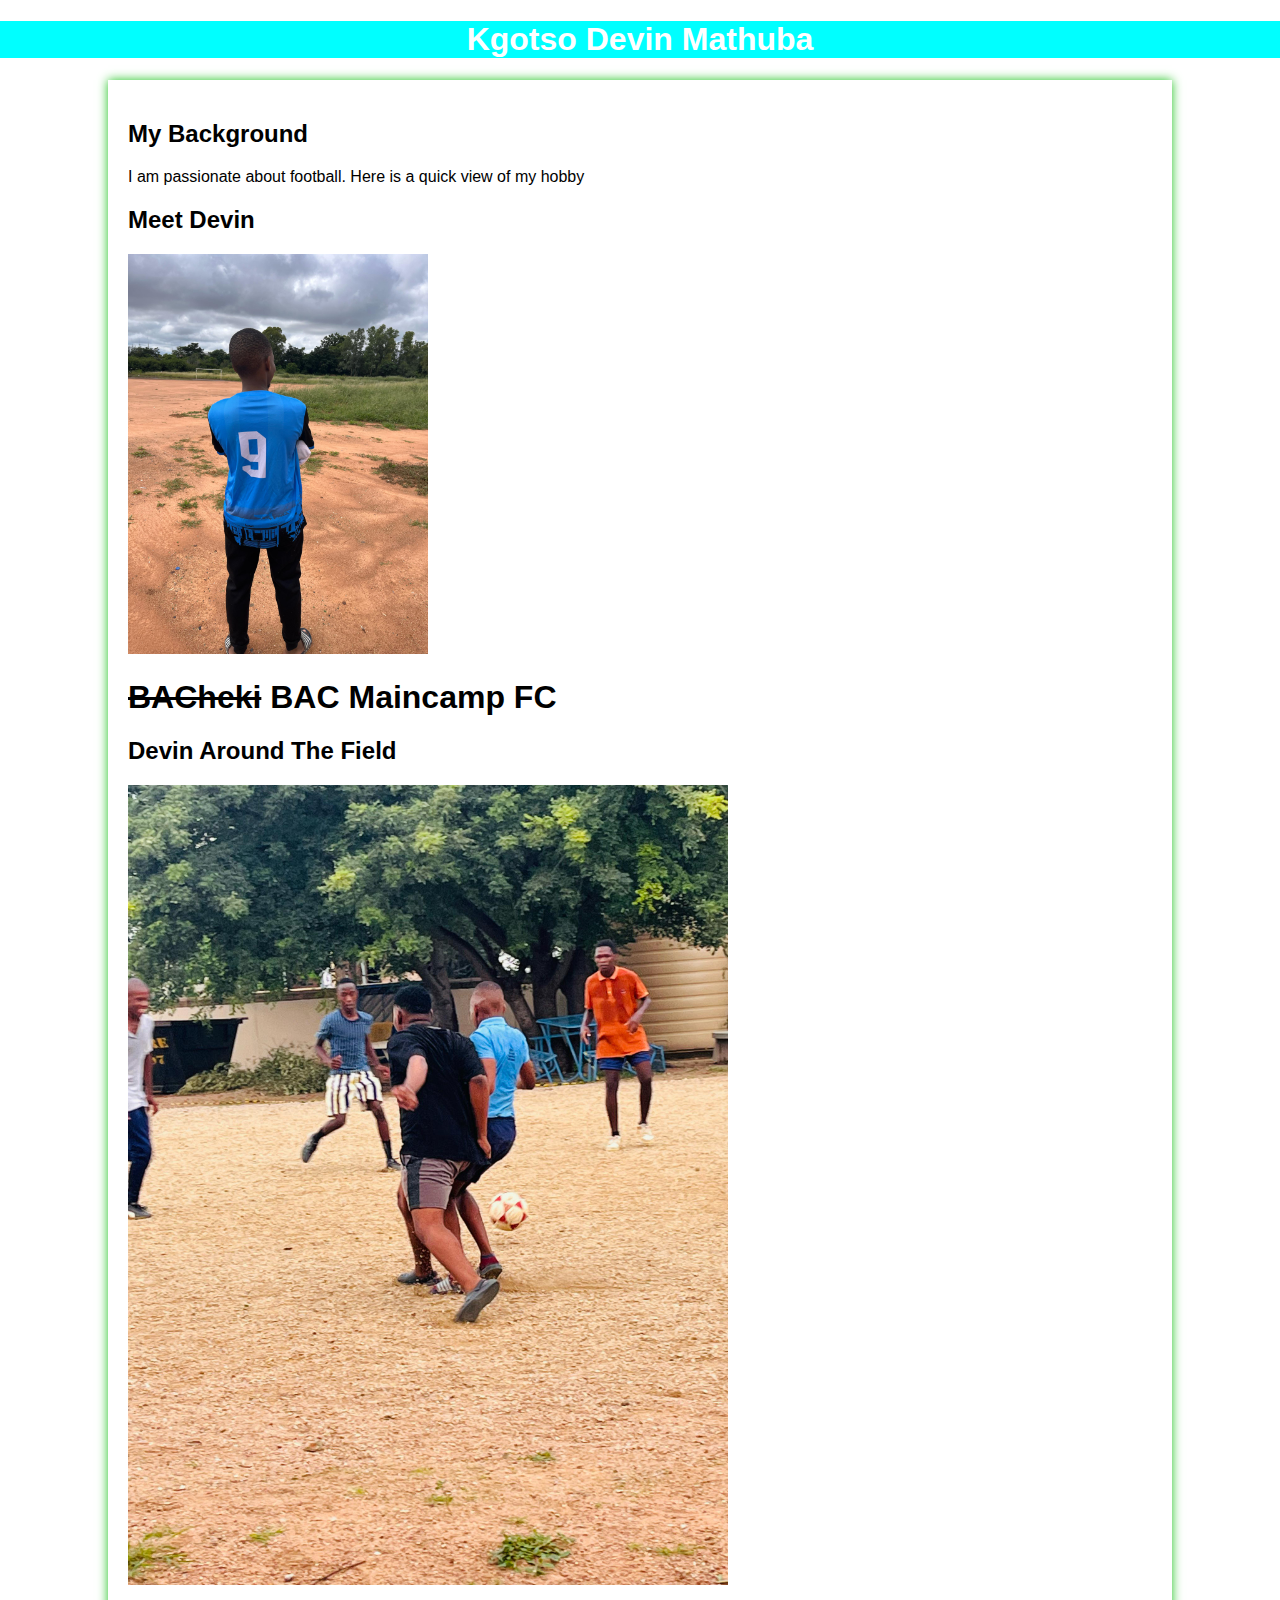
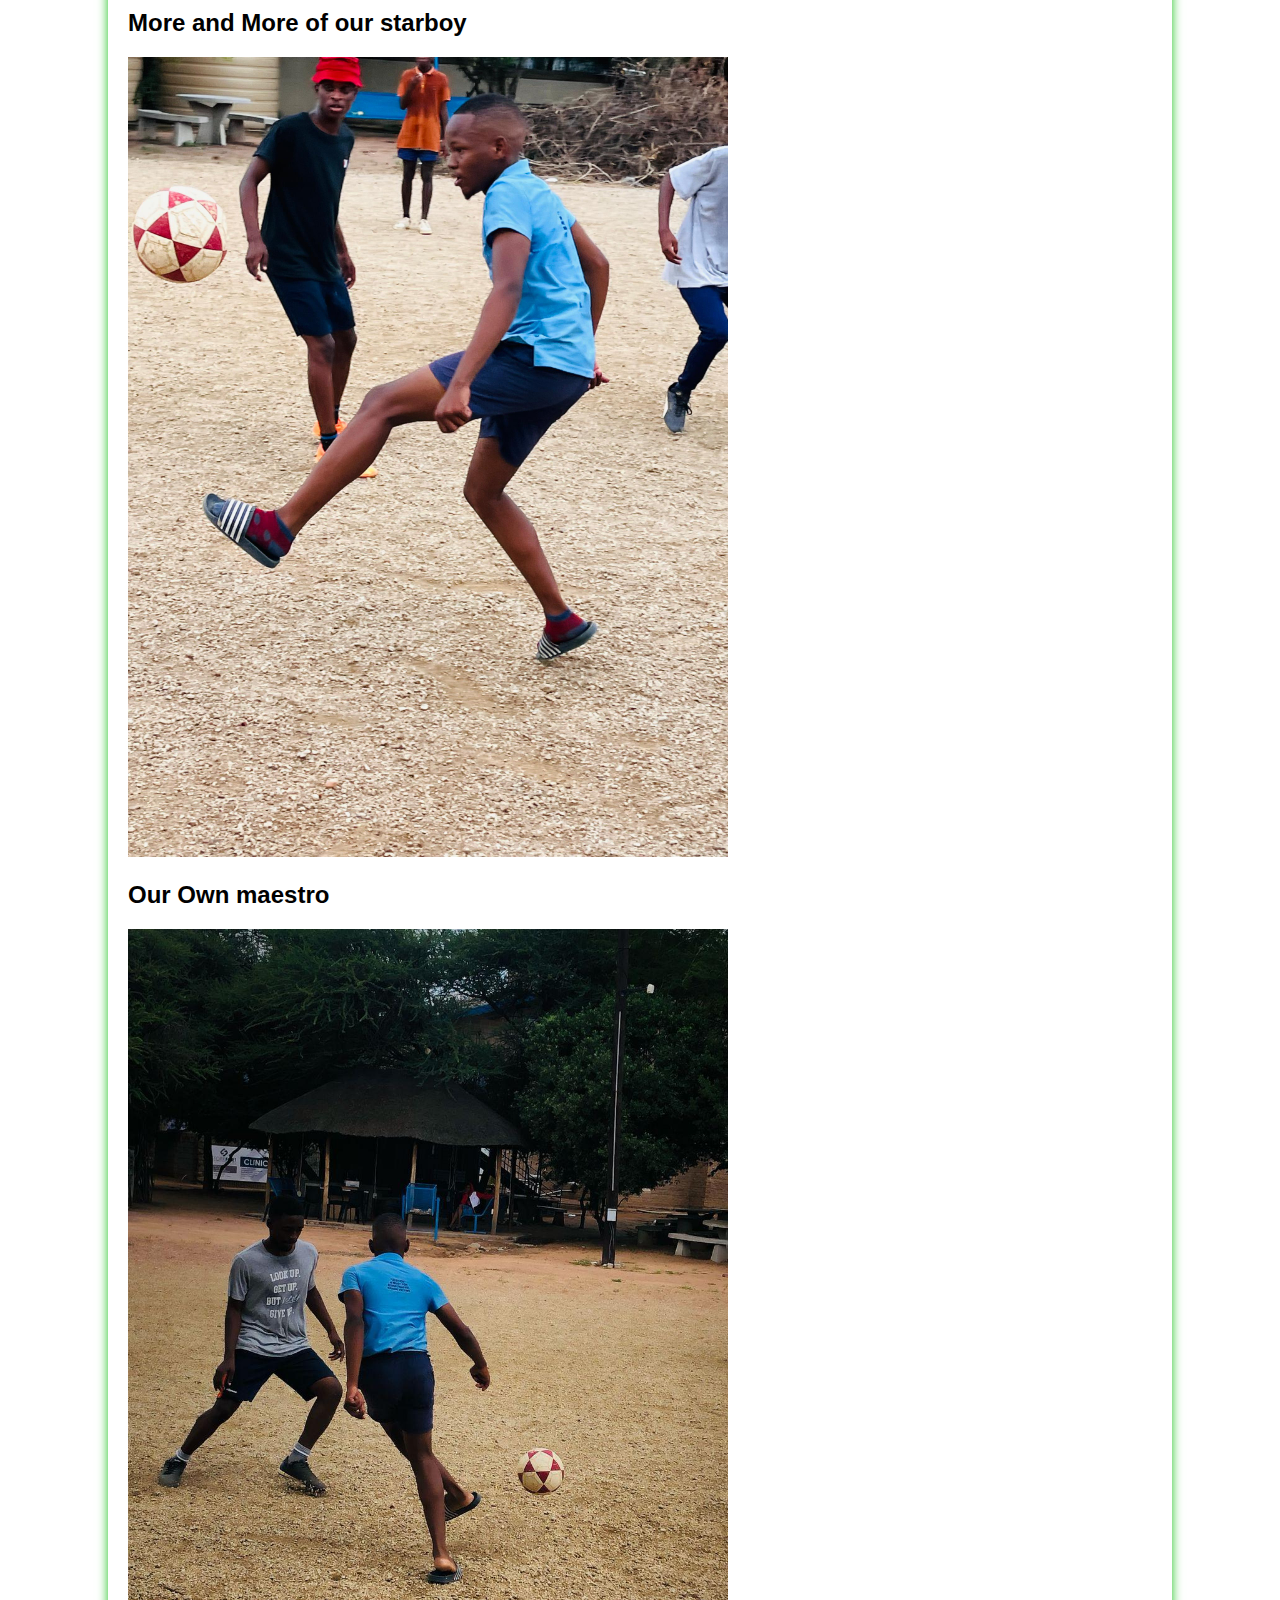
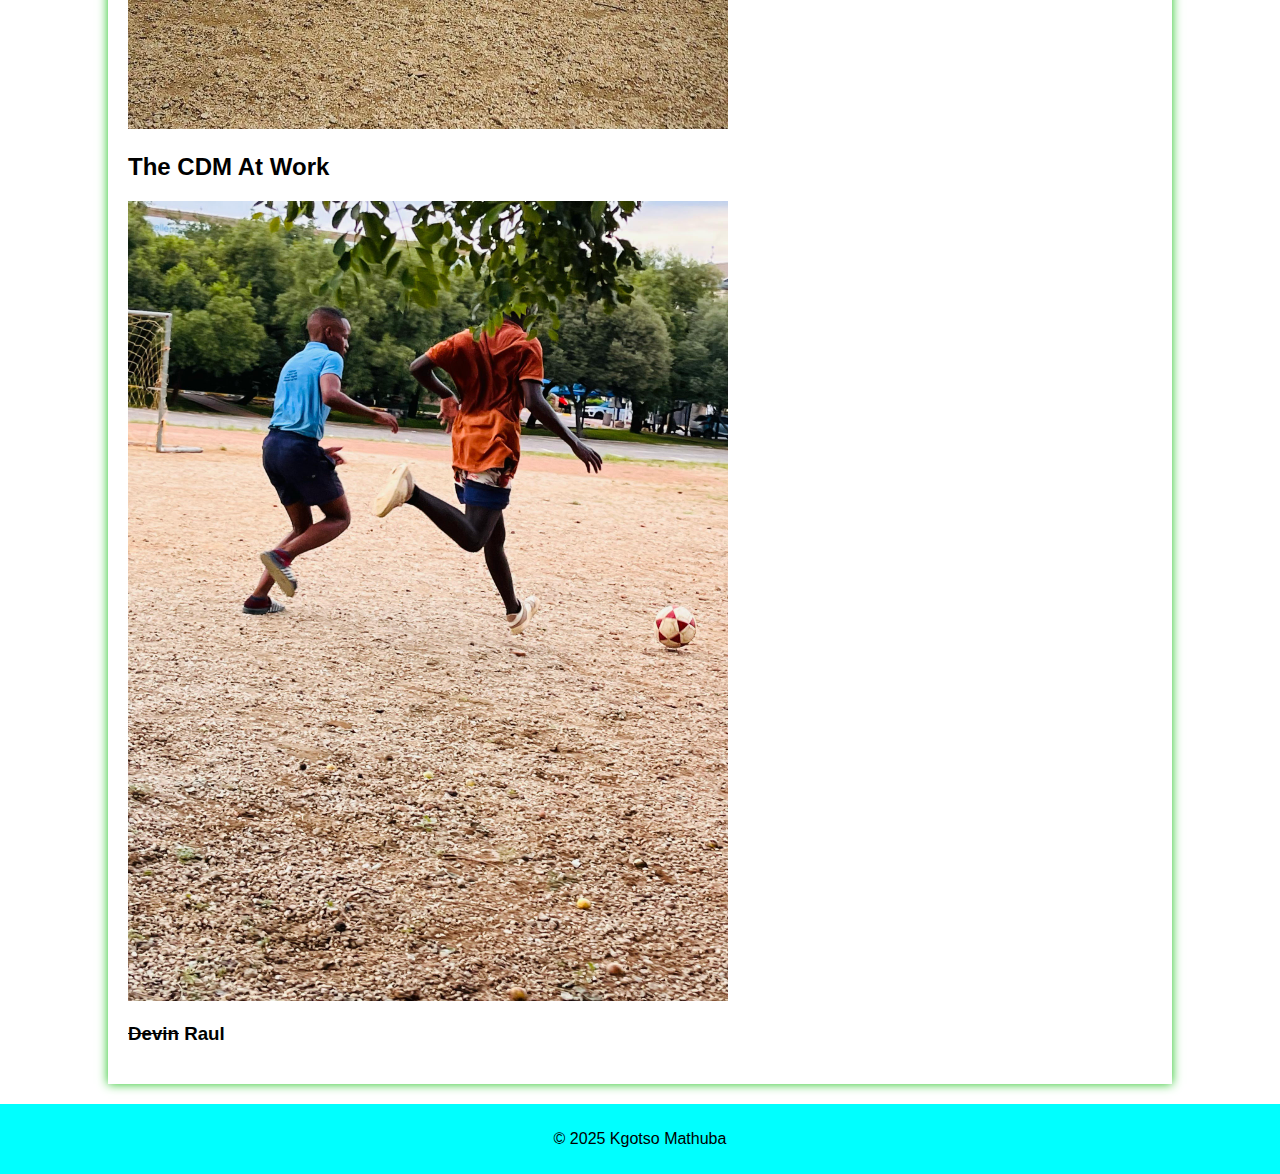
<file: about.html>
<!DOCTYPE html>
<html>
	<head>
		<title> About Me </title>
<link rel="stylesheet" href="style.css">
</head>
<body>
	<header>
<h1> Kgotso Devin Mathuba </h1>
</header>
<section>
<h2> My Background </h2>
<p>
I am passionate about football. Here is a quick view of my hobby</p>
<h2>Meet Devin</h2>
<img src="jersey.jpeg" width="300" alt="KgotsoMathuba wearing A Bac FC 24 Jersey 9">
<h1><strike>BACheki</strike>   <strong>BAC Maincamp FC</strong></h1>
<h2>
	Devin Around The Field 
</h2>
<img src="dribble.jpeg" width="600" alt="Devin Dribbling Hope">
<h2>More and More of our starboy</h2>
<img src="firsttouch.jpeg" width="600" alt="impressive first touch">
<h2>Our Own maestro</h2>
<img src="pass.jpeg" width="600" alt="Kroos Pass">
<h2>The CDM At Work</h2>
<img src="mak.jpeg" width="600" alt=""><br>
<h3><strike>Devin</strike> <strong>Raul</strong></h3>
</section>
<footer> 
<p> &copy; 2025 Kgotso Mathuba </p>
</footer>
</body>
</html>
</file>
<file: style.css>
body {font-family:Arial,sans-erif;
margin: 0;
padding: 0;
background-color: #ffffff;
}
header{
background-color:aqua;
color: white;
text-align: center;
}
header a{ 
    color: aquamarine;
    text-decoration: none;
    margin: 0 10px;
    font-weight: bold;
}
header a:hover {
    text-decoration: underline;
    text-shadow: black;
    color: black;
    font-size: larger;

}
section{
    width: 80%;
    margin: 20px auto;
    padding: 20px;
    background-color: #ffffff;
    box-shadow: 0 0 10px rgb(29, 194, 29);
}
footer{ 
    text-align: center;
    background-color :aqua;
    color: black;
    padding: 10px;
    margin-top: 20px;
}
footer a{
    color: chartreuse;
    text-decoration: underline;
    margin: 0 10px;
    font-weight: bold;
}
input[type=submit]{
    background-color:black;
    color: greenyellow;
    border: none;
    cursor: pointer;
}
</file>
